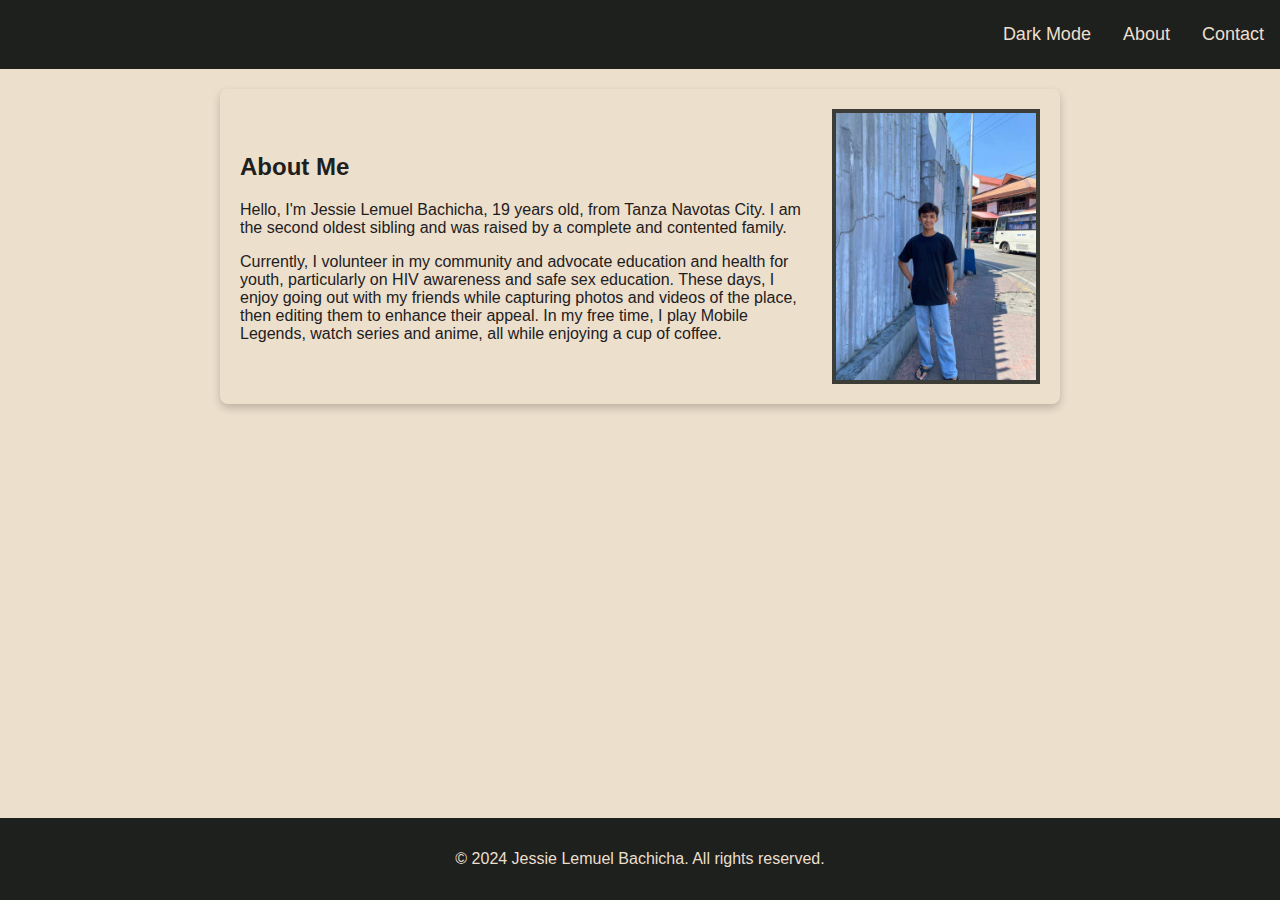
<file: docs/index.html>
<!DOCTYPE html>
<html>
<head>
    <title>Jessie</title>
    <link rel="stylesheet" href="../docs/CSS/style.css">
</head>
<body>
    
    <nav>
        <ul>
            <li><a href="#" id="darkModeToggle">Dark Mode</a></li>
            <li><a href="about.html">About</a></li>
            <li><a href="contact.html">Contact</a></li>
        </ul>
    </nav>
    
    <div class="content">
        <article>
            <h2>About Me</h2>
            <p>Hello, I'm Jessie Lemuel Bachicha, 19 years old, from Tanza Navotas City. I am the second oldest sibling and was raised by a complete and contented family.</p>
            <p>Currently, I volunteer in my community and advocate education and health for youth, particularly on HIV awareness and safe sex education. These days, I enjoy going out with my friends while capturing photos and videos of the place, then editing them to enhance their appeal. In my free time, I play Mobile Legends, watch series and anime, all while enjoying a cup of coffee.</p>
        </article>
        <img src="../docs/IMAGE/logo.jpg" alt="Logo" />
    </div>

    <footer>
        <p>&copy; 2024 Jessie Lemuel Bachicha. All rights reserved.</p>
    </footer>

    <script src="../docs/JS/java.js"></script>
</body>
</html>
</file>
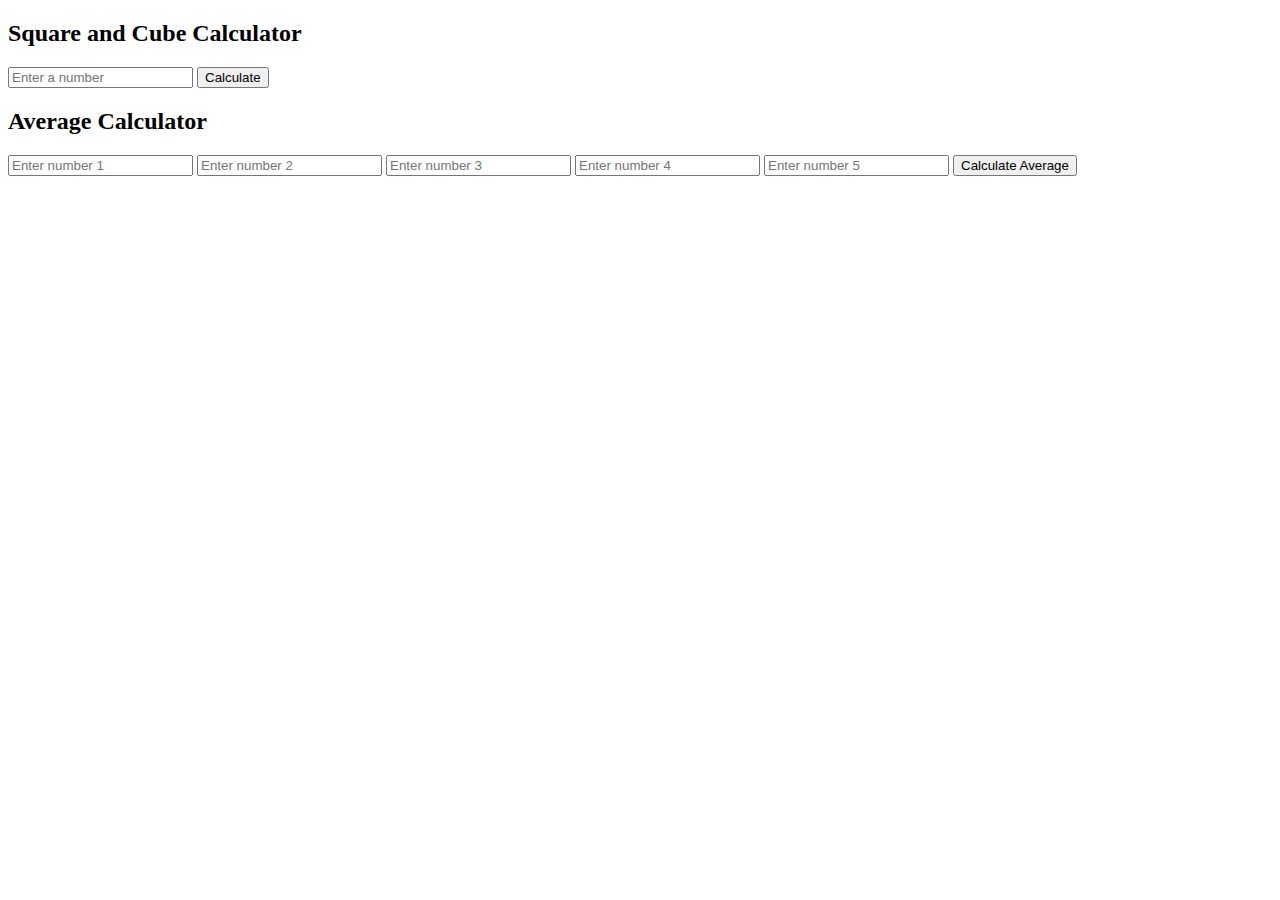
<file: docs/activity5.html>
<!DOCTYPE html>
<html lang="en">
<head>
    <meta charset="UTF-8">
    <meta name="viewport" content="width=device-width, initial-scale=1.0">
    <title>Square, Cube, and Average Calculator</title>
    <script>
        // Function to calculate square and cube
        function calculateSquareAndCube() {
            const num = parseFloat(document.getElementById("number").value);
            if (isNaN(num)) {
                alert("Please enter a valid number.");
                return;
            }
            const square = num * num;
            const cube = num * num * num;
            document.getElementById("squareResult").innerText = Square: ${square};
            document.getElementById("cubeResult").innerText = Cube: ${cube};
        }

        // Function to calculate the average of five numbers
        function calculateAverage() {
            const numbers = [];
            for (let i = 1; i <= 5; i++) {
                const value = parseFloat(document.getElementById(num${i}).value);
                if (isNaN(value)) {
                    alert("Please enter all five valid numbers.");
                    return;
                }
                numbers.push(value);
            }
            const sum = numbers.reduce((a, b) => a + b, 0);
            const average = sum / numbers.length;
            document.getElementById("averageResult").innerText = Average: ${average};
        }
    </script>
</head>
<body>

    <h2>Square and Cube Calculator</h2>
    <input type="number" id="number" placeholder="Enter a number">
    <button onclick="calculateSquareAndCube()">Calculate</button>
    <p id="squareResult"></p>
    <p id="cubeResult"></p>

    <h2>Average Calculator</h2>
    <input type="number" id="num1" placeholder="Enter number 1">
    <input type="number" id="num2" placeholder="Enter number 2">
    <input type="number" id="num3" placeholder="Enter number 3">
    <input type="number" id="num4" placeholder="Enter number 4">
    <input type="number" id="num5" placeholder="Enter number 5">
    <button onclick="calculateAverage()">Calculate Average</button>
    <p id="averageResult"></p>

</body>
</html>
</file>
<file: docs/CSS/style.css>
body {
    font-family: Arial, sans-serif;
    background-color: #ECDFCC;
    color: #1E201E;
    margin: 0;
    padding: 0;
    transition: background-color 0.3s, color 0.3s;
}

body.dark-mode {
    background-color: #121212;
    color: #ECDFCC;
}

header {
    background-color: #3C3D37;
    color: #ECDFCC;
    text-align: center;
    padding: 1em 0;
}

header.dark-mode {
    background-color: #1E201E;
}

nav {
    background-color: #1E201E;
    overflow: hidden;
}

nav ul {
    list-style-type: none;
    margin: 0;
    padding: 0;
    float: right;
}

nav ul li {
    float: left;
}

nav ul li a {
    display: block;
    color: #ECDFCC;
    text-align: center;
    padding: 14px 16px;
    text-decoration: none;
}

nav ul li a:hover {
    background-color: #697565;
    color: #ECDFCC;
}

nav ul li a.dark-mode {
    background-color: #121212;
    color: #ECDFCC;
}

.content {
    display: flex;
    justify-content: center;
    align-items: center;
    padding: 20px;
    background-color: #ECDFCC;
    margin: 20px auto;
    border-radius: 8px;
    box-shadow: 0 4px 8px rgba(0, 0, 0, 0.2);
    color: #1E201E;
    max-width: 800px;
    transition: background-color 0.3s, color 0.3s;
}

.content.dark-mode {
    background-color: #333;
    color: #ECDFCC;
}

.content img {
    max-width: 200px;
    height: auto;
    margin-left: 20px;
    border: 4px solid #3C3D37;
}

footer {
    text-align: center;
    padding: 1em 0;
    background-color: #1E201E;
    color: #ECDFCC;
    position: fixed;
    width: 100%;
    bottom: 0;
}

footer.dark-mode {
    background-color: #121212;
}

ul {
    list-style-type: none;
    padding: 0;
}

ul li {
    margin: 10px 0;
}

ul li a {
    text-decoration: none;
    color: #1E201E;
    font-size: 18px;
}

ul li a:hover {
    color: #697565;
}

ul li a i {
    margin-right: 10px;
    font-size: 20px;
}
</file>
